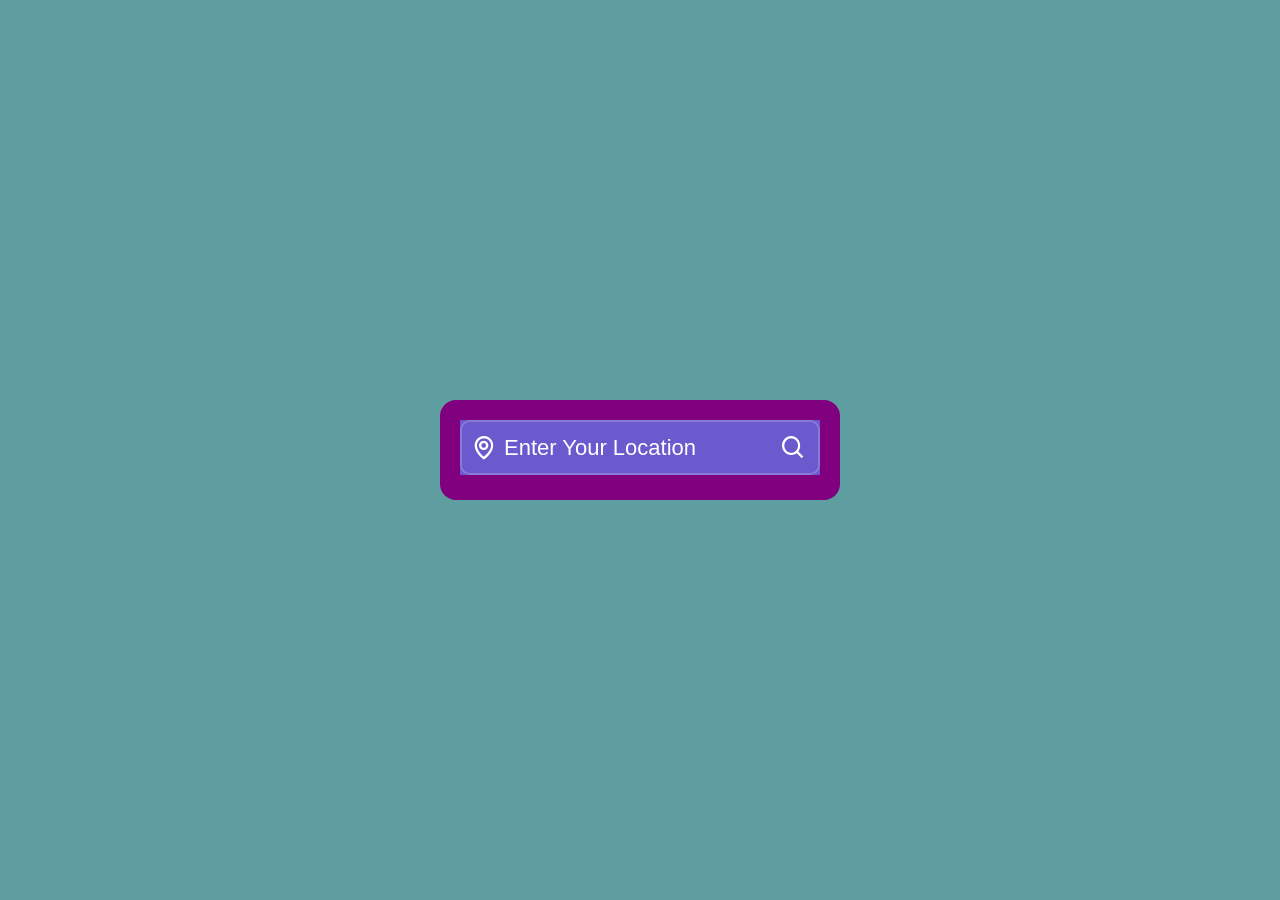
<file: weather.html>
<!DOCTYPE html>
<html lang="en">
<head>
    <meta charset="UTF-8">
    <meta name="viewport" content="width=device-width, initial-scale=1.0">
    <title>Weather</title>
    <link href="./style.css" rel="stylesheet">
    <link href='https://unpkg.com/boxicons@2.1.4/css/boxicons.min.css' rel='stylesheet'>
</head>
<body>
    <div class="container">
        <div class="search-box">
           <i class='bx bx-map'></i>
        <input type="text" placeholder="Enter your Location">
        <button class="bx bx-search"></button>
    </div>

    <div class="main-weather" >
        <div class="box">
            <div class="info-weather">
                <div class="weather">
                    <img  src="assest/cloud.png">
                    <p class="temperature">0<span>°C
                    </span></p>
                    <p class="desciption"></p>
                </div>
            </div>
        </div>
    </div>
    <div class="weather-details">
        <div class="humidity">
            <i class='bx bx-water'></i>
            <div class="text">
                <div class="info-humidity">
                    <span>0%</span>
                </div>
                <p>Humidity</p>
            </div>
        </div>
        <div class="wind">
            <i class='bx bx-wind'></i>
            <div class="text">
                <div class="info-wind">
                    <span>0km/h</span>
                </div>
                <p>Speed of Wind</p>
            </div>
        </div>
    </div>
    <div class="not-found">
        <div class="box">
            <img src="./assest/404.png">
            <p>Oops!Location not found</p>
        </div>
    </div>
    </div>
    <script src="index.js"></script>
</body>
</html>
</file>
<file: style.css>
*{
    margin:0;
    padding:0;
    font-family: Arial, Helvetica, sans-serif;
    box-sizing: border-box;
}
body{
    display: flex;
    justify-content: center;
    align-items: center;
    min-height: 100vh;
    background-color: cadetblue;
    /* background-color:url;
    background-size: cover;
    background-position: center; */

}
.container{
    position: relative;
    width:400px;
    height:100px;
    background-color: purple;
    border-radius: 16px;
    padding:20px;
    color:#ffff;
    transition:height .6s ease;
}
.search-box{
    position: relative;
    width: 100%;
    height: 55px;
    background: slateblue;
    display: flex;
    align-items: center;
}
.search-box i{
position: absolute;
left:10px;
font-size: 28px;
}
.search-box input{
    position:absolute;
    width: 100%;
    height: 100%;
    background: transparent;
    border:2px solid rgba(255, 255, 255, .2);
    outline:none;
    border-radius: 10px;
    font-size: 22px;
    color:white;
    font-weight: 500;
    text-transform: uppercase;
    padding: 0 48px 0 42px;
}

.search-box input::placeholder{
    color:#ffff;
    text-transform:capitalize;
}
.search-box button{
    position: absolute;
    right:0;
    width: 40px;
    height: 100%;
    background: transparent;
    border: none;
    outline: none;
    font-size: 28px;
    color:white;
    padding:0 40px 0 5px;
    cursor:pointer;
}
.main-weather{
 text-align: center;
 margin:40px 0;
}
.main-weather, .weather-details, .not-found{
    visibility: hidden;
    overflow:hidden;
}
.main-weather.active, .weather-details.active, .not-found.active{
    visibility: visible;

}

.main-weather.box, .not-found.box{
    transform: translateY(-100%);

}

.main-weather.qctive.box, .not-found.active.box{
    transform: translateY(0%);
    transition:transform 1s ease;
    transition-delay: .6s;

}

.main-weather img{
    width:60%;
}
.main-weather .temperature{
    position: relative;
    font-size: 64px;
    line-height:1;
    font-weight: 700;
    margin:20px 0 6px -30px;
}

.main-weather .temperature span{
    position:absolute;
    font-size:24px;
    margin-left:4px;
}

.main-weather .description{
    font-size: 22px;
    font-weight: 500;
    text-transform: capitalize;
}
.weather-details{
    position: absolute;
    bottom:40px;
    left: 0;
    width: 100%;
    padding:0 20px;
    display: flex;
}
.weather-details .humidity,.weather-details .wind{
 display: flex;
 align-items: center;
 width: 50%;
 transform: translateY(-100%);
}
.weather-details.active .humidity,.weather-details.active .wind{
    transform: translateY(0%);
    transition: transform 1s ease;
    transition-delay: 1.2s;
   }

.weather-details .humidity{
    padding-left: 20px;
    justify-content: flex-start;
}
.weather-details .wind{
    padding-right: 20px;
    justify-content: flex-end;
}
.weather-details i{
    font-size: 56px;
    margin-right: 10px;
}

.weather-details span{
    display:inline-block;
    font-size:22px;
    font-weight: 500;
}
.weather-details p{
    font-size: 14px;
    font-weight: 500;
}
.not-found{
    position: absolute;
    top:0;
    left:0;
    width:100%;
    text-align: center;
    margin-top:110px;
}

.not-found img{
  width:65%;
}
.not-found p{
    font-size: 22px;
    font-weight: 500;
    margin-top: 12px;
}
</file>
